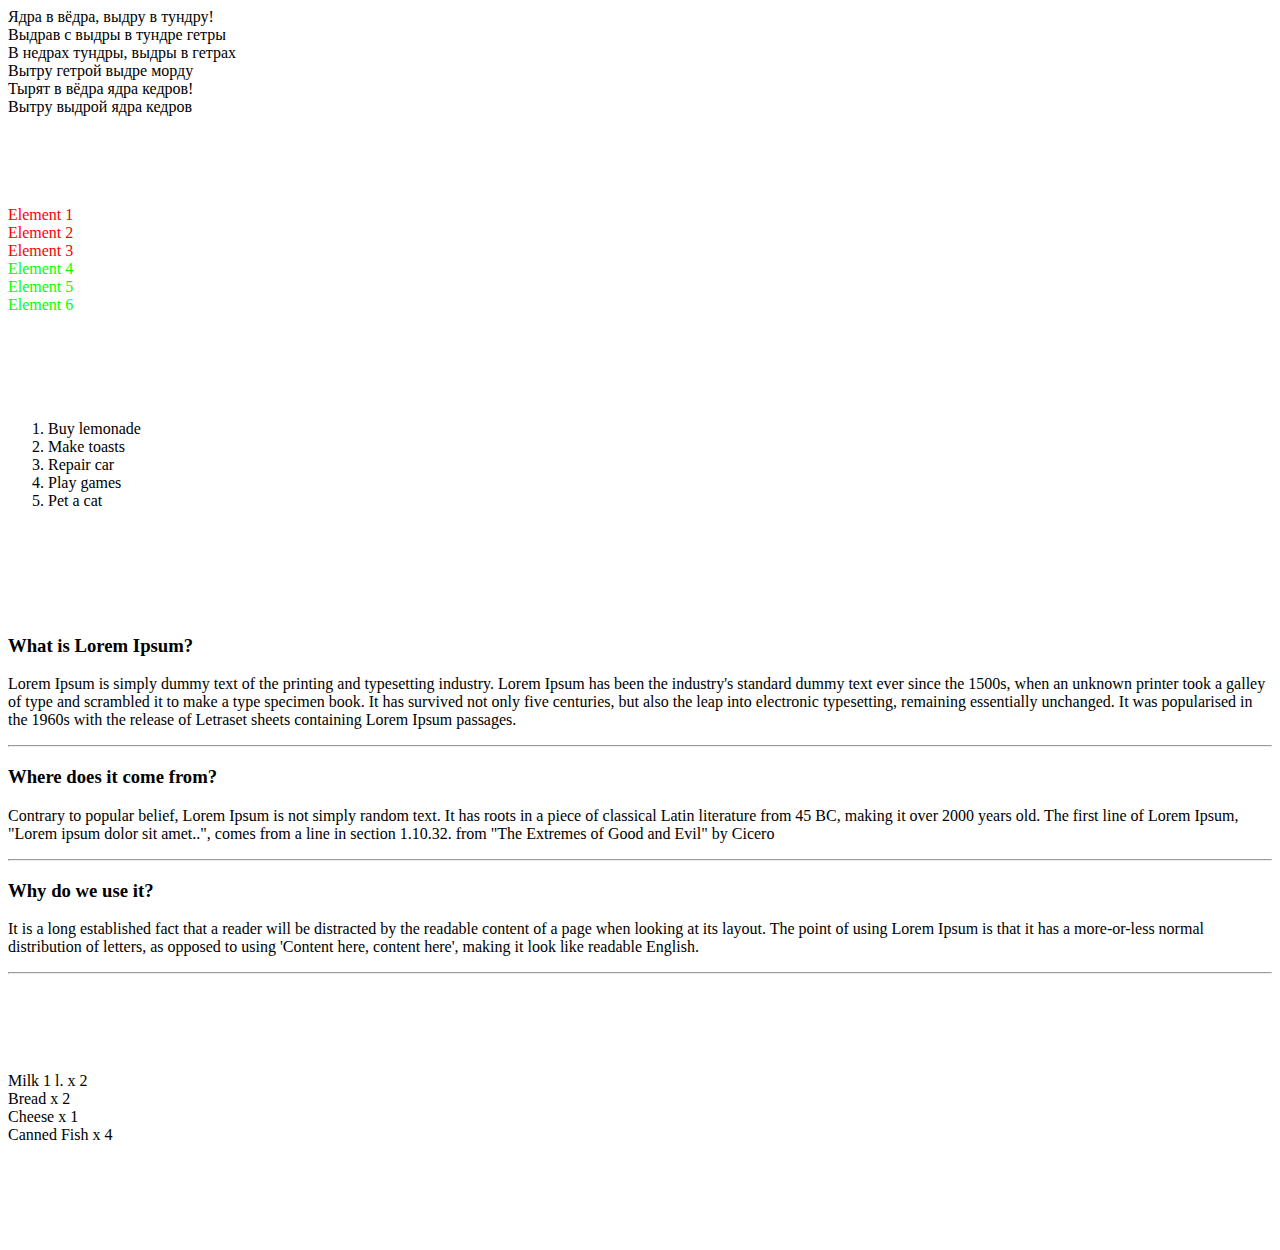
<file: DZ1/index.html>
<html>
    <head>
        <meta charset="UTF-8">
        <meta name="viewport"
              content="width=device-width, user-scalable=no, initial-scale=1.0, maximum-scale=1.0, minimum-scale=1.0">
        <meta http-equiv="X-UA-Compatible" content="ie=edge">
        <title>Document</title>
    </head>
    <body>
    <div class="first_task">
        <div id="string-1">Ядра в вёдра, выдру в тундру!</div>
        <div id="string-2">Выдрав с выдры в тундре гетры</div>
        <div id="string-3">В недрах тундры, выдры в гетрах </div>
        <div id="string-4">Вытру гетрой выдре морду </div>
        <div id="string-5">Тырят в вёдра ядра кедров!</div>
        <div id="string-6">Вытру выдрой ядра кедров</div>
    </div>
    <br><br><br><br><br>
    <div class="second_task">
        <div class="element red1">Element 1</div>
        <div class="element red2">Element 2</div>
        <div class="element red3">Element 3</div>
        <div class="element green1">Element 4</div>
        <div class="element green2">Element 5</div>
        <div class="element green3">Element 6</div>
    </div>
    <br><br><br><br><br>
    <div class="third_task">
        <ol id="todo-list">

        </ol>
    </div>
    <br><br><br><br><br>
    <div class="forth_task">

        <article>
<h3>What is Lorem Ipsum?</h3>
<p>Lorem Ipsum is simply dummy text of the printing and typesetting industry. Lorem Ipsum has been the industry's standard dummy text ever since the 1500s, when an unknown printer took a galley of type and scrambled it to make a type specimen book. It has survived not only five centuries, but also the leap into electronic typesetting, remaining essentially unchanged. It was popularised in the 1960s with the release of Letraset sheets containing Lorem Ipsum passages.</p>
<h3>Where does it come from?</h3>
<p>Contrary to popular belief, Lorem Ipsum is not simply random text. It has roots in a piece of classical Latin literature from 45 BC, making it over 2000 years old. The first line of Lorem Ipsum, "Lorem ipsum dolor sit amet..", comes from a line in section 1.10.32. from "The Extremes of Good and Evil" by Cicero</p>
<h3>Why do we use it?</h3>
<p>It is a long established fact that a reader will be distracted by the readable content of a page when looking at its layout. The point of using Lorem Ipsum is that it has a more-or-less normal distribution of letters, as opposed to using 'Content here, content here', making it look like readable English.</p>
</article>

    </div>
    <br><br><br><br><br>
    <div class="fifth_task">
        <div id="cart-items">
            <div class="item" id="milk">Milk 1 l.<span class="qty"> x 2</span></div>
            <div class="item" id="cola">Cola 1.5 l. <span class="qty"> x 1</span></div>
            <div class="item" id="bread">Bread<span class="qty"> x 2</span></div>
            <div class="item" id="cheese">Cheese<span class="qty"> x 1</span></div>
            <div class="item" id="chocolate">Chocolate bar<span class="qty">x 3</span></div>
        </div>
    </div>
    <br><br><br><br><br>
    <div class="sixth_task">

    </div>
    </body>
    <script src="main.js"></script>
</html>
</file>
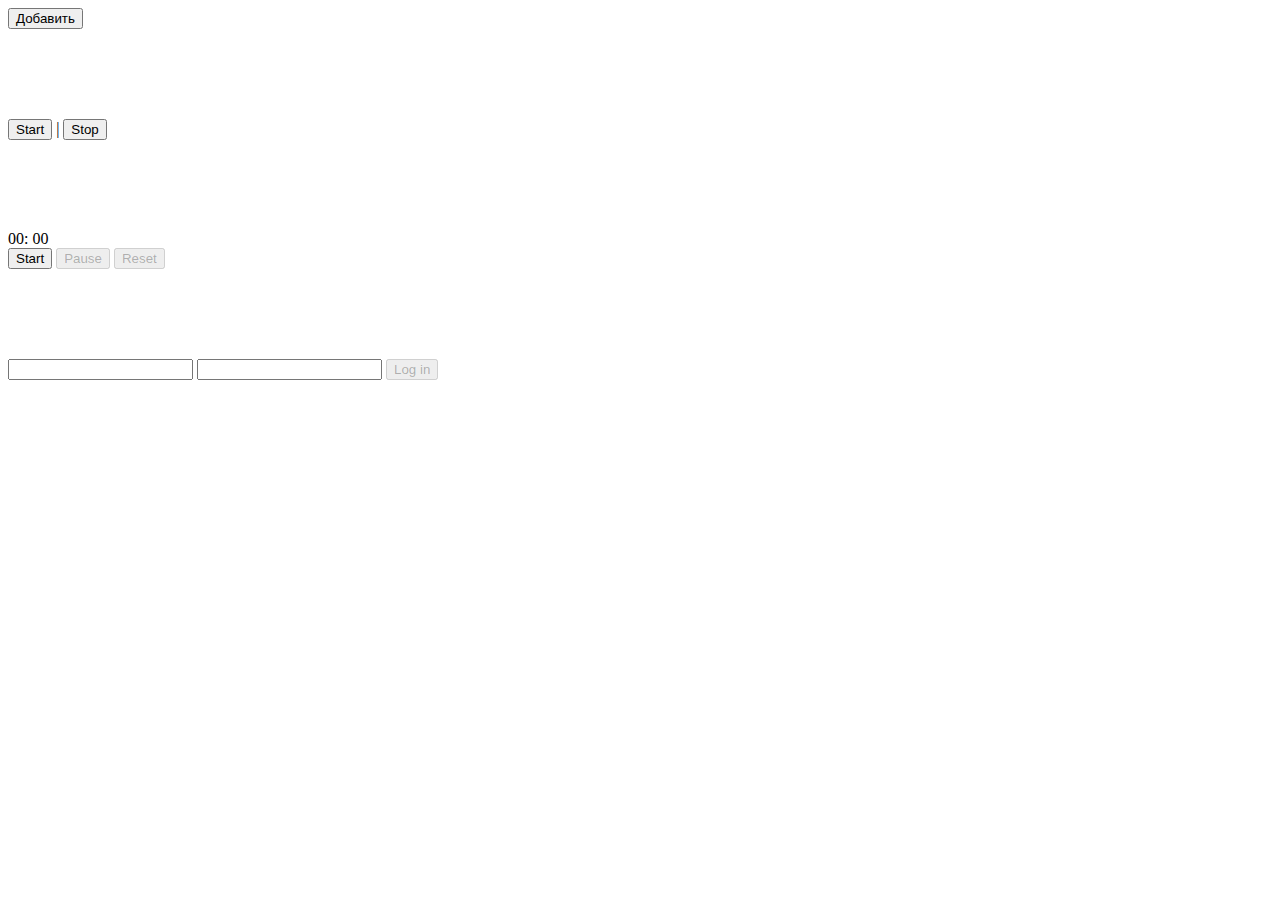
<file: DZ2/index.html>
<!DOCTYPE html>
<html lang="en">
    <head>
        <meta charset="UTF-8">
        <title>Title</title>
    </head>
    <body>
        <div class="first_task">
            <input id="add-item-btn" type="button" value="Добавить" onclick="addElement()">
            <div id="container"></div>

        </div>
        <BR><BR><BR><BR><BR>
        <div class="second_task">
            <button id="start" onclick="startInterval()">Start</button> |
            <button id="stop" onclick="stopInterval()">Stop</button>
            <div id="container2"></div>
        </div>
        <BR><BR><BR><BR><BR>
        <div class="third_task">
            <div>
              <span id="minutes">00</span>:
              <span id="seconds">00</span>
            </div>
            <button id="start_tt" onclick="startBtn()">Start</button>
            <button id="pause" onclick="pauseBtn()" disabled>Pause</button>
            <button id="reset" onclick="resetBtn()" disabled>Reset</button>

        </div>
        <br><br><br><br><br>
        <div class="forth_task">
        <form>
          <input type="text" name="username" />
          <input type="text" name="password"  />
          <input type="submit" value="Log in" disabled/>
        </form>
    </div>
    </body>
    <script src="main.js"></script>
</html>
</file>
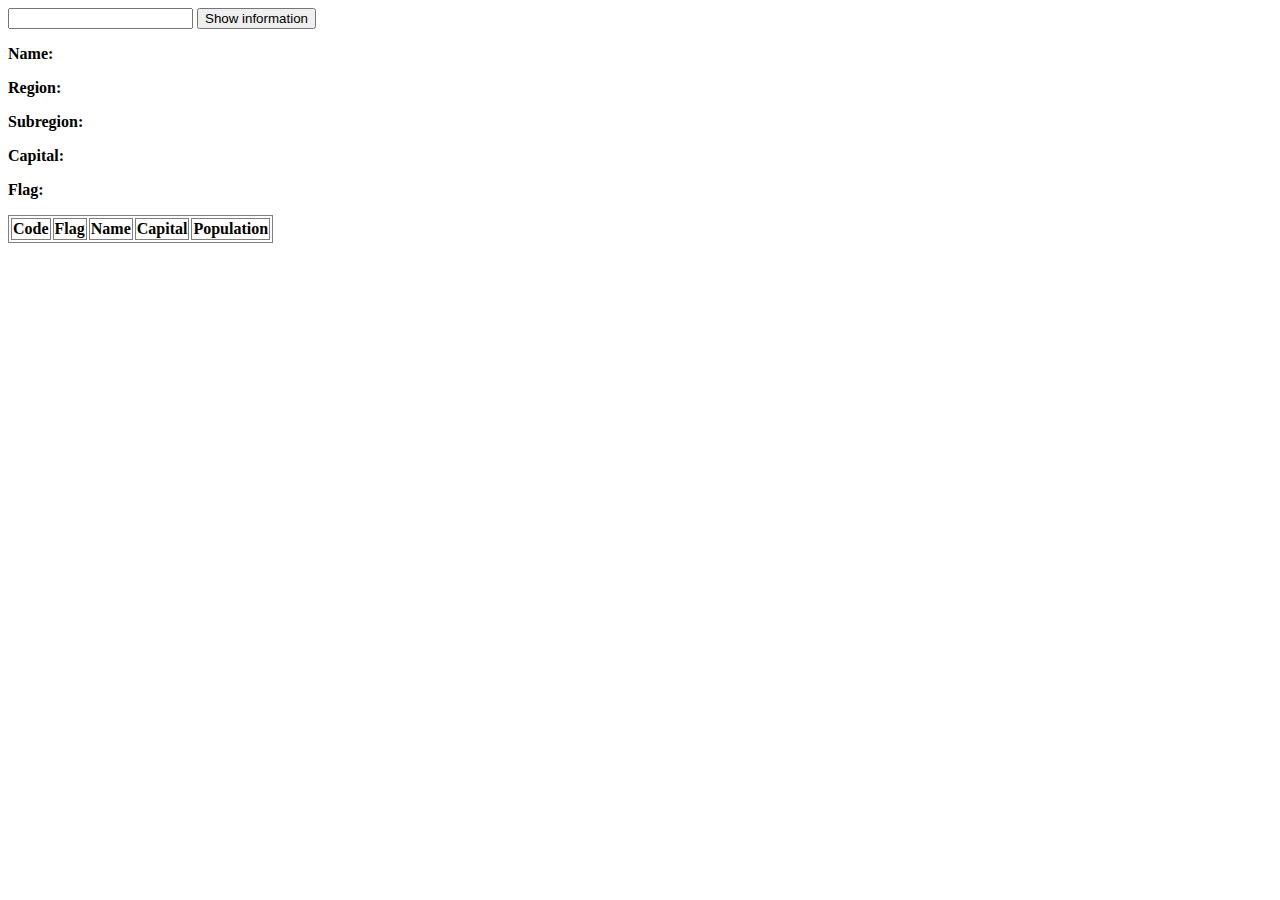
<file: DZ3/index.html>
<!DOCTYPE html>
<html lang="en">
    <head>
        <meta charset="UTF-8">
        <title>Title</title>
        <link rel="stylesheet" href="style.css">
    </head>
    <body>
        <div class="firstTask">
            <input id="country-name" type="text">
            <button id="show" onclick="inputVal() ">Show information</button>
            <p><b>Name: </b><span id="name"></span></p>
            <p><b>Region: </b><span id="region"></span></p>
            <p><b>Subregion: </b><span id="subregion"></span></p>
            <p><b>Capital: </b><span id="capital"></span></p>
            <p><b>Flag: </b><span id="flag"></span></p>
        </div>
        <div class="secondTask">
            <table>
                <tr>
                        <th>Code</th>
                        <th>Flag</th>
                        <th>Name</th>
                        <th>Capital</th>
                        <th>Population</th></tr>

            </table>
        </div>
    </body>
    <script src="index.js"></script>
</html>
</file>
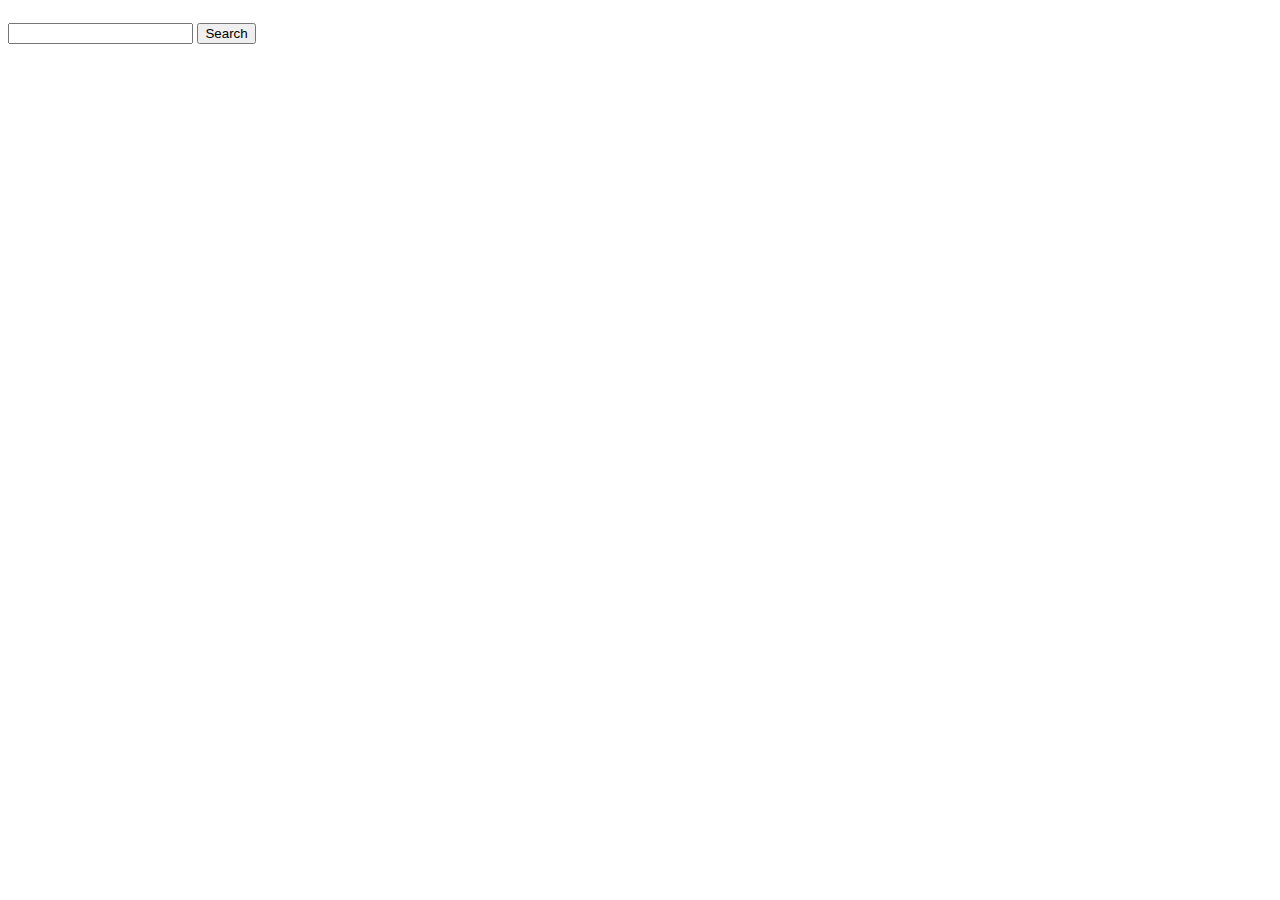
<file: DZ5/index.html>
<!DOCTYPE html>
<html lang="en">
<head>
    <meta charset="UTF-8">
    <title>Title</title>
    <link rel="stylesheet" href="css/style.css">
    <link rel="stylesheet" href="css/modalWindowStyles.css">
</head>
<body>
    <div class="cont">
        <input type="text" id="input">
        <button id="searchBtn">Search</button>
    </div>
    <div id="smallWindow"></div>
</body>
<script src="main.js"></script>
</html>
</file>
<file: DZ3/style.css>
table {
   border: 1px solid grey;
}
/* границы ячеек первого ряда таблицы */
th {
   border: 1px solid grey;
}
/* границы ячеек тела таблицы */
td {
   border: 1px solid grey;
}
</file>
<file: DZ5/css/style.css>
#smallWindow {
    display: flex;
    flex-wrap: wrap;
    justify-content: center;
}
.cont {
    display: inline-block;
    text-align: center;
    margin: 15px auto;
}
.coctail {
    margin: 15px;
    text-align: center;
    width: 210px;
    border: 2px solid;
}
.img {
    display: block;
    width: 210px;
    height: 300px;
}
</file>
<file: DZ5/css/modalWindowStyles.css>
body {
    font-family: Arial, Helvetica, sans-serif;
}
.modalDiv {
    display: none; /* Hidden by default */
    position: fixed; /* Stay in place */
    z-index: 1; /* Sit on top */
    padding-top: 100px; /* Location of the box */
    left: 0;
    top: 0;
    width: 100%; /* Full width */
    height: 100%; /* Full height */
    overflow: auto; /* Enable scroll if needed */
    background-color: rgb(0,0,0); /* Fallback color */
    background-color: rgba(0,0,0,0.4); /* Black w/ opacity */
}
.modal-content {
    position: relative;
    background-color: #E1BEE7;
    margin: auto;
    padding: 0;
    border: 5px solid #7B1FA2;
    width: 50%;
    box-shadow: 0 4px 8px 0 rgba(0,0,0,0.2),0 6px 20px 0 rgba(0,0,0,0.19);
    -webkit-animation-name: animatetop;
    -webkit-animation-duration: 0.4s;
    animation-name: animatetop;
    animation-duration: 0.4s
}


@-webkit-keyframes animatetop {
    from {top:-300px; opacity:0}
    to {top:0; opacity:1}
}

@keyframes animatetop {
    from {top:-300px; opacity:0}
    to {top:0; opacity:1}
}


.close {
    color: white;
    float: right;
    font-size: 28px;
    font-weight: bold;
}

.close:hover,
.close:focus {
    color: #000;
    text-decoration: none;
    cursor: pointer;
}
.modal-header {
    padding: 2px 16px;
    background-color: #9C27B0;
    color: white;
}
.modal-body {padding: 2px 16px;}
.modal-footer {
    padding: 2px 16px;
    background-color: #9C27B0;
    color: white;
}
</file>
